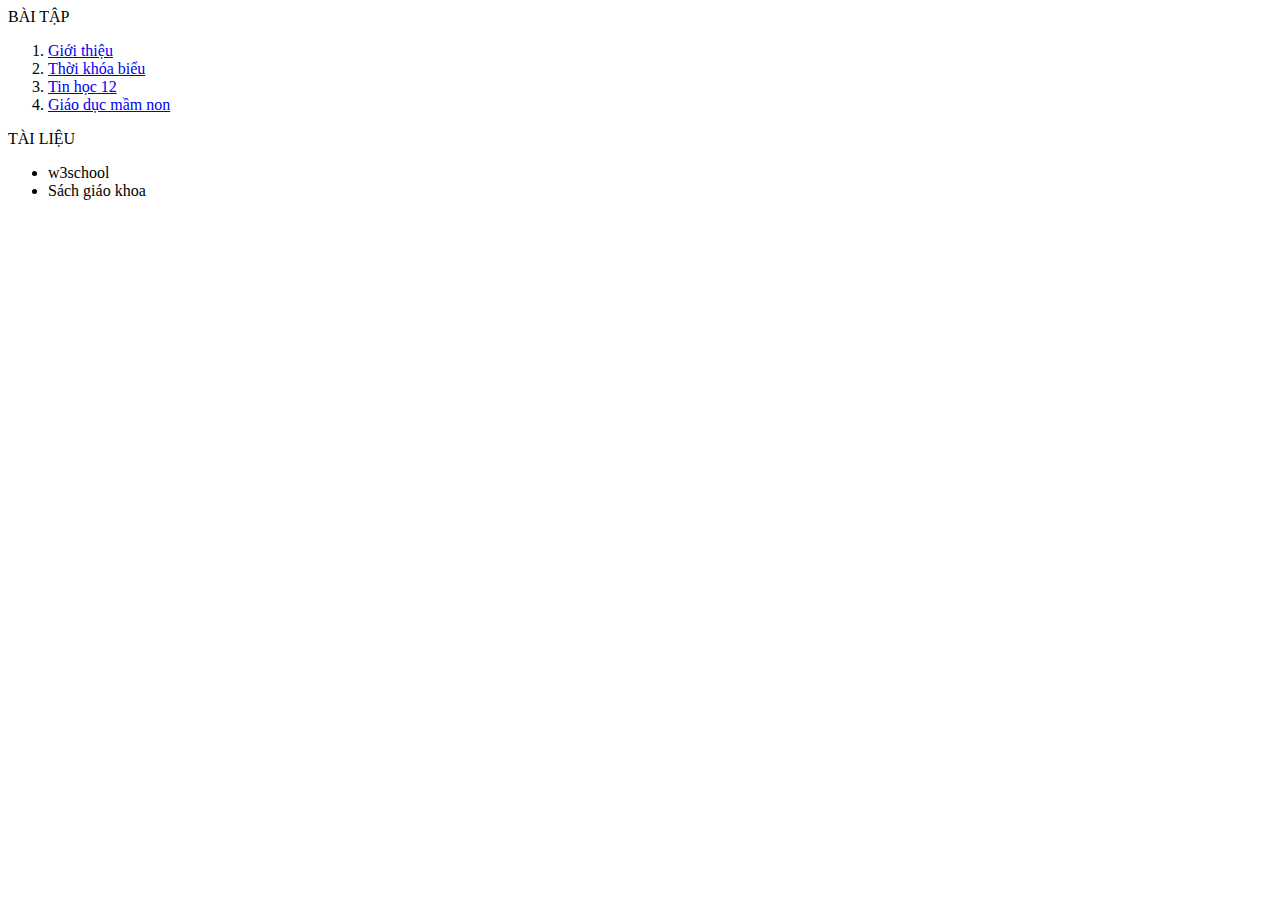
<file: list.html>
<html>
  <head>
    <meta charset="utf-8">
  </head>
  <body>
    BÀI TẬP
    <ol>
      <li> <a href="content/gioithieu.html" target="baocao"> Giới thiệu </a> </li>
      <li> <a href="content/tkb15.html" target="baocao"> Thời khóa biểu </a> </li>
      <li> <a href="content/tinhoc12.html" target="baocao"> Tin học 12 </a> </li>
      <li> <a href="content/job.html" target="baocao"> Giáo dục mầm non  </a> </li>
    </ol>
    TÀI LIỆU
    <ul>
      <li> w3school</li>
      <li> Sách giáo khoa</li>
    </ul>
  </body>
</html>
</file>
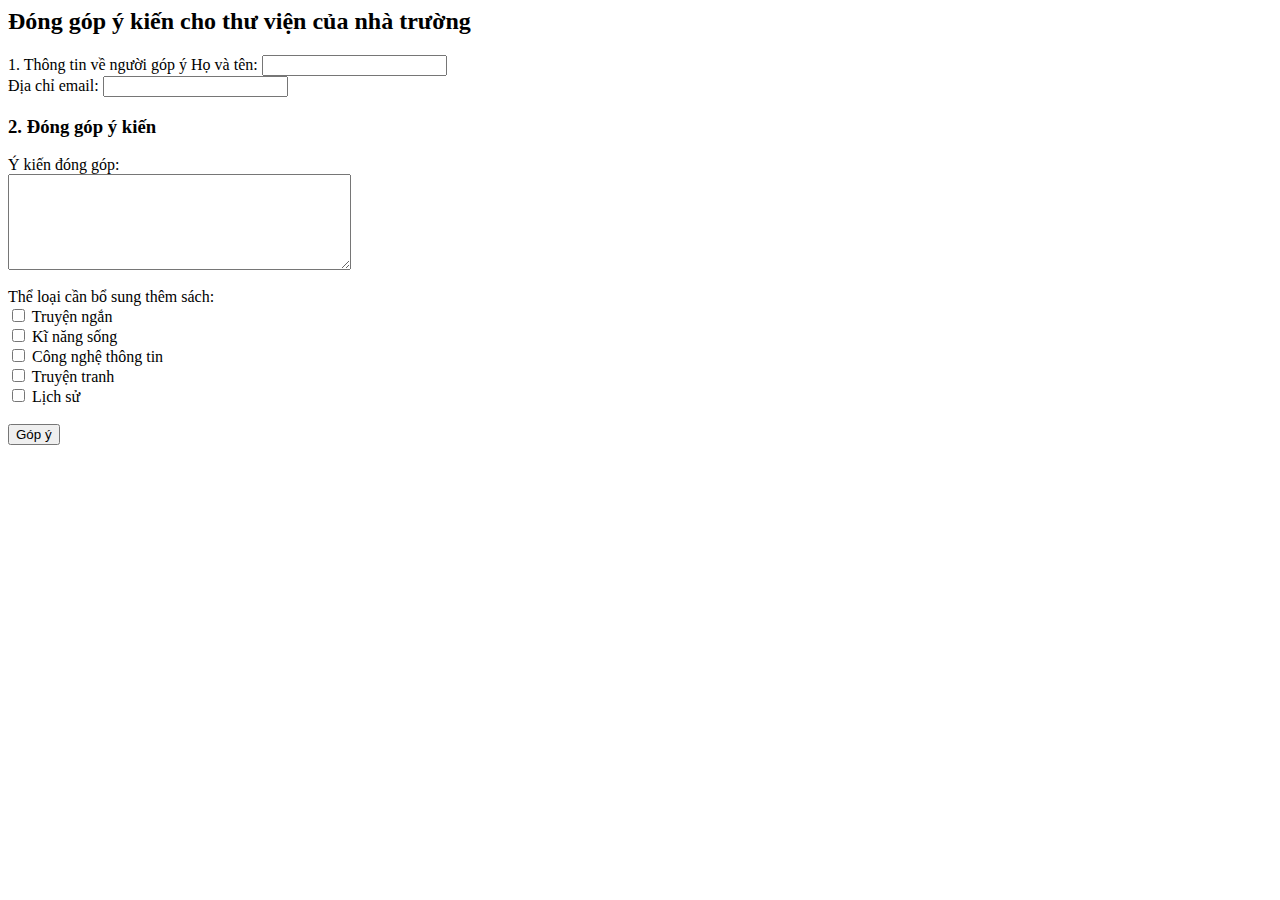
<file: content/Bai7-NV1.html>
<html>
<head>
    <meta charset="UTF-8">
    <title>Bai7-NV1</title>
</head>
<body>
    <h2>Đóng góp ý kiến cho thư viện của nhà trường</h2>
    <form action="Bai7-NV3.html" <h3>1. Thông tin về người góp ý</h3>
        <label>Họ và tên: <input type="text" name="txtTen"></label><br>
        <label>Địa chỉ email: <input type="email" name="txtEmail"></label>

        <h3>2. Đóng góp ý kiến</h3>
        <label>Ý kiến đóng góp:<br>
            <textarea name="txtComment" rows="6" cols="40"></textarea>
        </label><br><br>

        <label>Thể loại cần bổ sung thêm sách:</label><br>
        <input type="checkbox" name="chkTruyenNgan"> Truyện ngắn <br>
        <input type="checkbox" name="chkKiNang"> Kĩ năng sống <br>
        <input type="checkbox" name="chkCNTT"> Công nghệ thông tin <br>
        <input type="checkbox" name="chkTruyenTranh"> Truyện tranh <br>
        <input type="checkbox" name="chkLichSu"> Lịch sử <br><br>

        <input type="submit" name="cmd" value="Góp ý">
     </form>
</body>
</html>
</file>
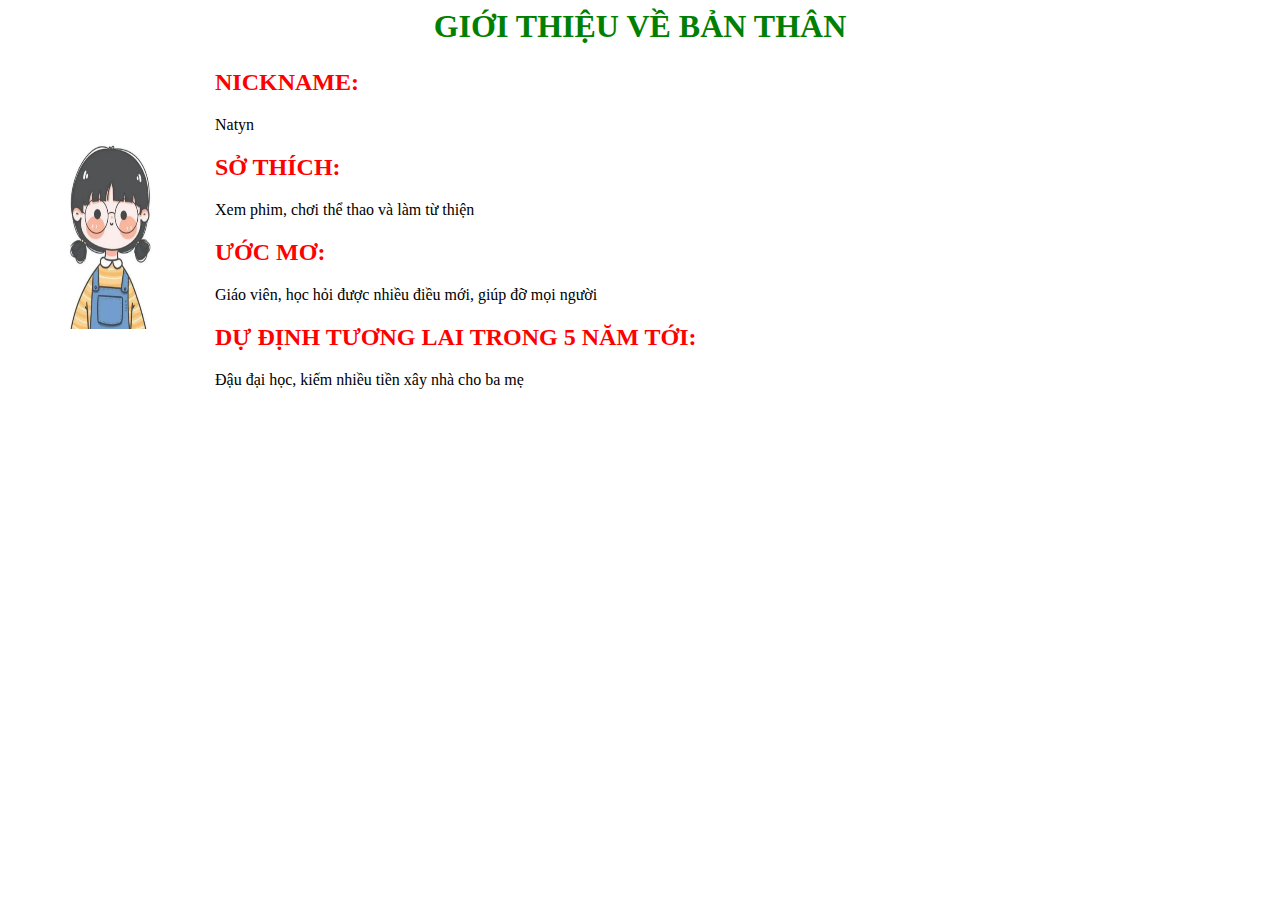
<file: content/gioithieu.html>
<html>
   <head>
      <meta charset="UTF-8">
      <style>
         h1 { color: green; text-align: center}
         h2 { color: red}
      </style>
   </head>
   <body>
      <h1> GIỚI THIỆU VỀ BẢN THÂN </h1>
      <table>
         <tr>
            <td>
                <img src="../image/anh 1.webp" width="200" height="200">
            </td>
            <td>
      <h2 > NICKNAME:</h2> Natyn
      <h2 > SỞ THÍCH:</h2> Xem phim, chơi thể thao và làm từ thiện
      <h2 > ƯỚC MƠ:</h2> Giáo viên, học hỏi được nhiều điều mới, giúp đỡ mọi người
      <h2 > DỰ ĐỊNH TƯƠNG LAI TRONG 5 NĂM TỚI:</h2> Đậu đại học, kiếm nhiều tiền xây nhà cho ba mẹ
            </td>
         </tr>
      </table>
   </body>
</html>
</file>
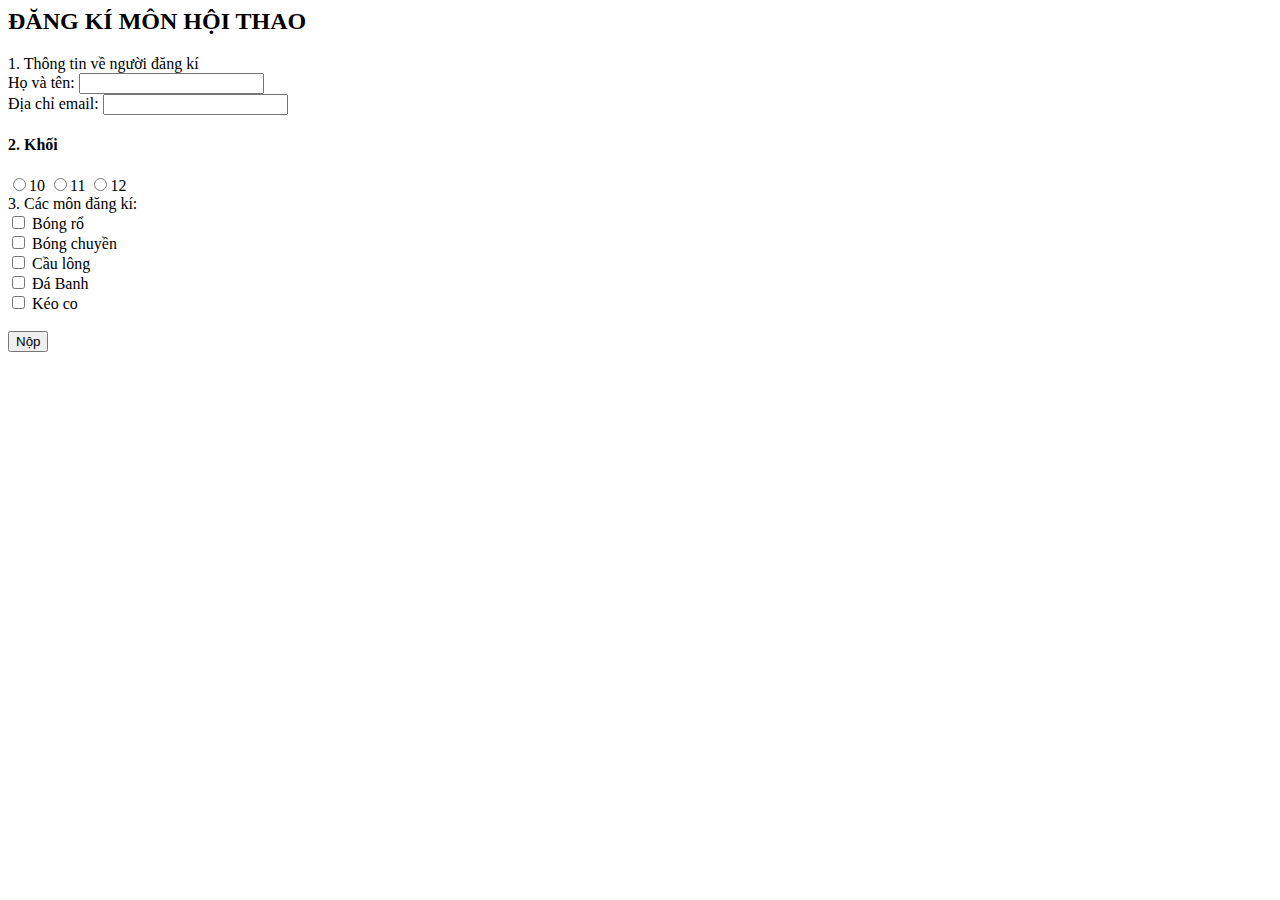
<file: content/hoithao.html>
<html>
<head>
    <meta charset="UTF-8">
    <title> Đăng kí hội thao </title>
</head>
<body>
    <h2> ĐĂNG KÍ MÔN HỘI THAO </h2>
    <form action="hoithaoph.html" <h3> 1. Thông tin về người đăng kí </h3><br>
        <label> Họ và tên: <input type="text" name="txtTen"></label><br>
        <label> Địa chỉ email: <input type="email" name="txtEmail"></label>
        <h4> 2. Khối </h4>
        <input type="radio" name="otpTime" value="S">10
        <input type="radio" name="otpTime" value="C">11
        <input type="radio" name="otpTime" value="T">12 <br>

        <label> 3. Các môn đăng kí: </label><br>
        <input type="checkbox" name="chkBongro"> Bóng rổ <br>
        <input type="checkbox" name="chkBongchuyen"> Bóng chuyền <br>
        <input type="checkbox" name="chkCaulong"> Cầu lông <br>
        <input type="checkbox" name="chkDaBanh"> Đá Banh <br>
        <input type="checkbox" name="chkKeoco"> Kéo co <br><br>

        <input type="submit" name="cmd" value="Nộp">
       
     </form>
</body>
</html>
</file>
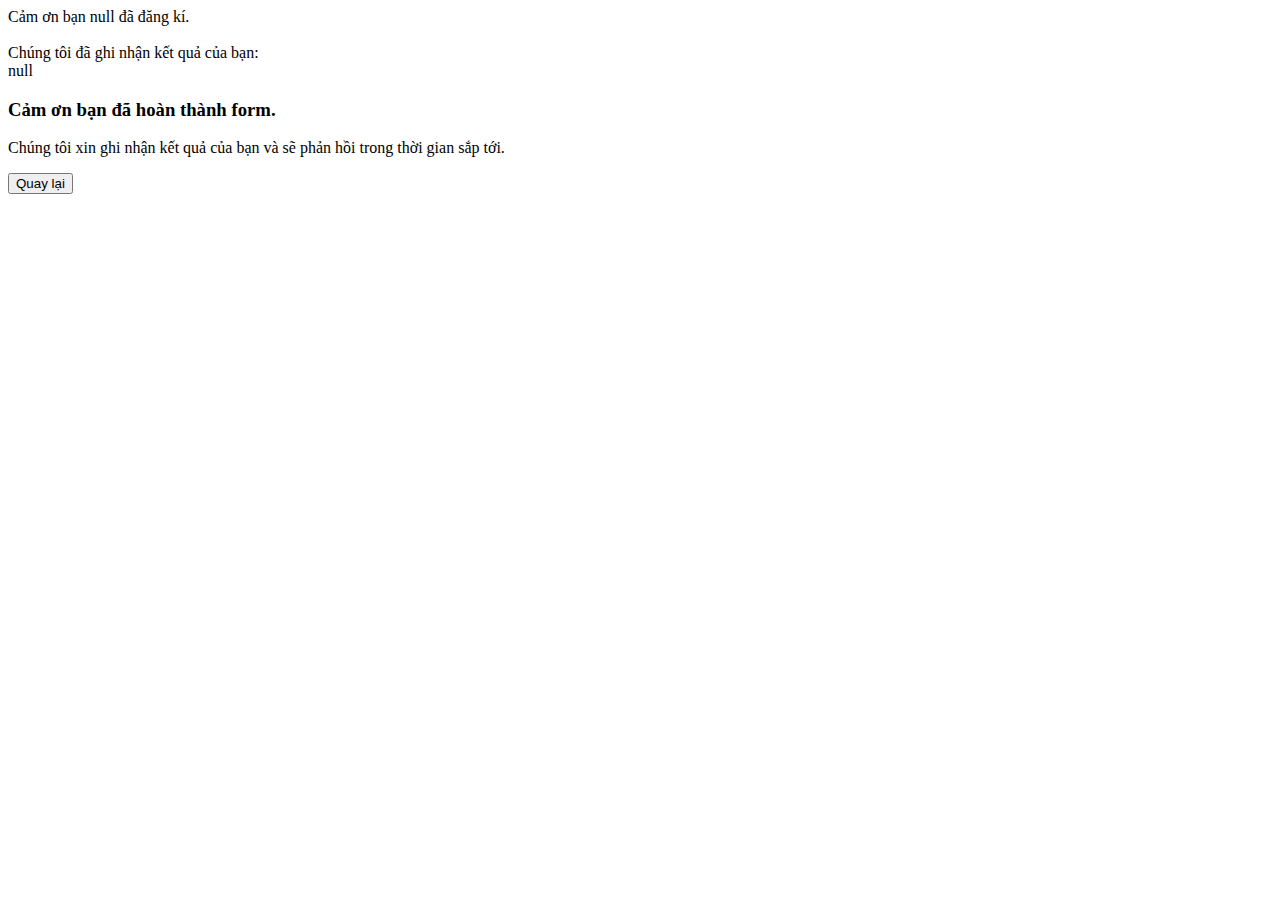
<file: content/hoithaoph.html>
<html>
  <head>
    <meta charset="UTF-8">
    <title> hoithaoph </title>
  </head>
  <body>
  <p id="kq"></p>
  <script>
    let pp = new URLSearchParams(window.location.search);
    let ten = pp.get("txtTen");
    let yk = pp.get("txtComment");
    document.getElementById("kq").innerHTML = "Cảm ơn bạn " + ten + " đã đăng kí. <br><br> Chúng tôi đã ghi nhận kết quả của bạn:<br>" + yk;
  </script>
    <form action="hoithao.html">
    <h3> Cảm ơn bạn đã hoàn thành form. </h3>
    <p> Chúng tôi xin ghi nhận kết quả của bạn và sẽ phản hồi trong thời gian sắp tới. </p>
    <input type="submit" name="cmd" value="Quay lại">
  </body>
</html>
</file>
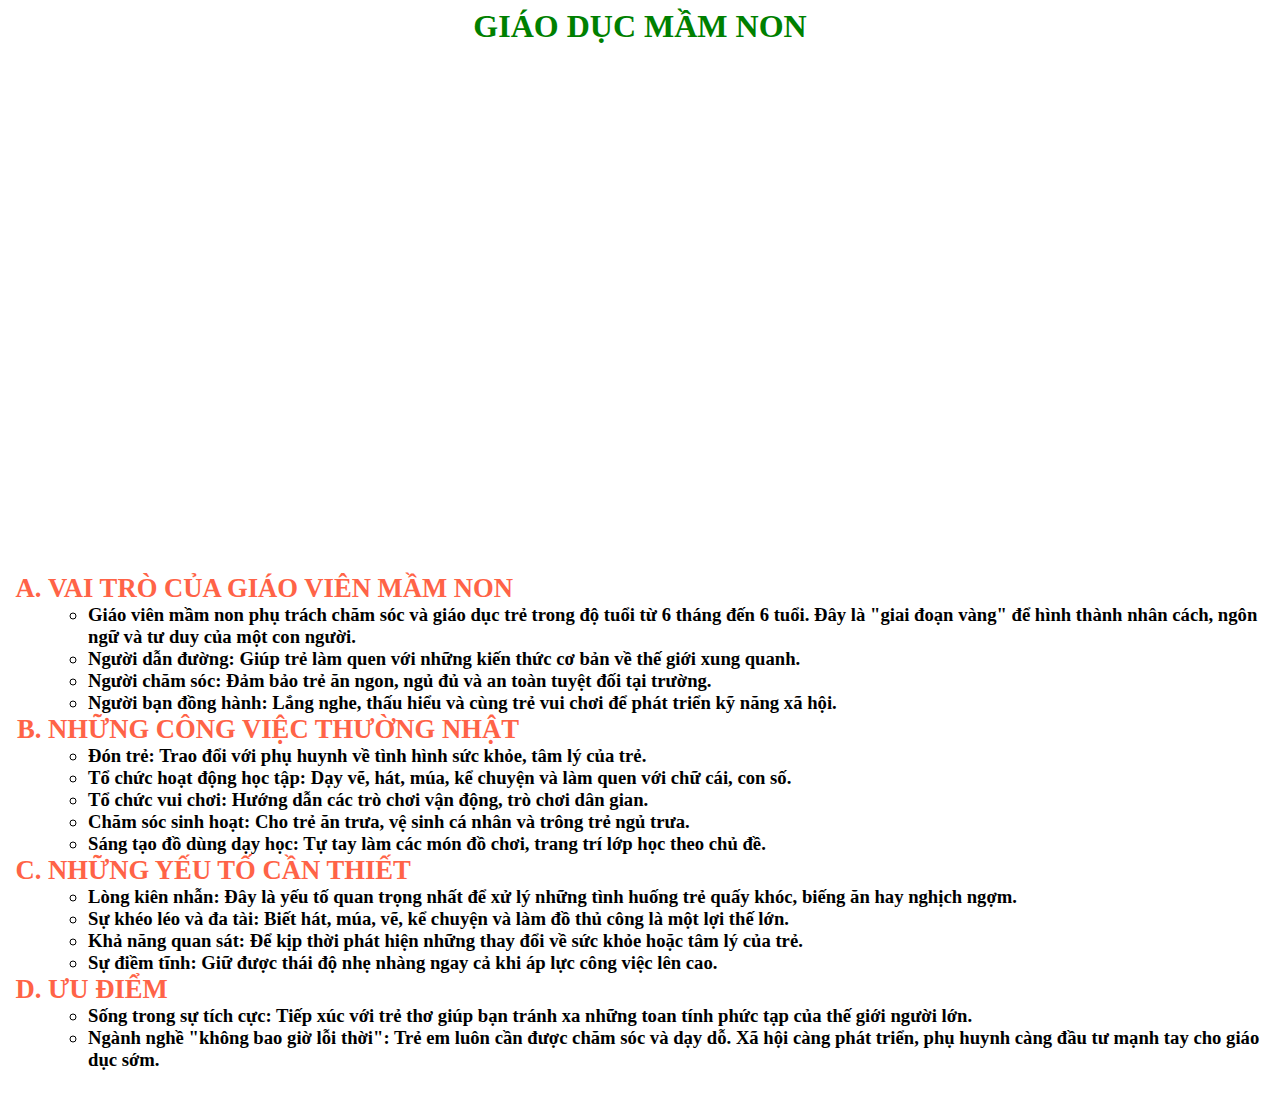
<file: content/job.html>
<html>
  <head> 
    <meta charset="UTF-8">
    <link rel="stylesheet" href="../style.css">
     <style>
         h1 { color: green; text-align: center}
      </style>
  </head>
    <body>
      <h1> GIÁO DỤC MẦM NON </h1> <iframe width="853" height="480" src="https://www.youtube.com/embed/5gmjT9vybYY" title="Khoa Giáo dục Mầm non - Trường Đại học Sư phạm Thành phố Hồ Chí Minh" frameborder="0" allow="accelerometer; autoplay; clipboard-write; encrypted-media; gyroscope; picture-in-picture; web-share" referrerpolicy="strict-origin-when-cross-origin" allowfullscreen></iframe>
      <ol type="A" class="tieude">
        <li > VAI TRÒ CỦA GIÁO VIÊN MẦM NON
          <ul class="noidung">
            <li> Giáo viên mầm non phụ trách chăm sóc và giáo dục trẻ trong độ tuổi từ 6 tháng đến 6 tuổi. Đây là "giai đoạn vàng" để hình thành nhân cách, ngôn ngữ và tư duy của một con người. </li>
            <li> Người dẫn đường: Giúp trẻ làm quen với những kiến thức cơ bản về thế giới xung quanh. </li>
            <li> Người chăm sóc: Đảm bảo trẻ ăn ngon, ngủ đủ và an toàn tuyệt đối tại trường. </li>
            <li> Người bạn đồng hành: Lắng nghe, thấu hiểu và cùng trẻ vui chơi để phát triển kỹ năng xã hội. </li>
          </ul>
        </li>
        <li > NHỮNG CÔNG VIỆC THƯỜNG NHẬT
          <ul class="noidung">
            <li> Đón trẻ: Trao đổi với phụ huynh về tình hình sức khỏe, tâm lý của trẻ. </li>
            <li> Tổ chức hoạt động học tập: Dạy vẽ, hát, múa, kể chuyện và làm quen với chữ cái, con số. </li>
            <li> Tổ chức vui chơi: Hướng dẫn các trò chơi vận động, trò chơi dân gian. </li>
            <li> Chăm sóc sinh hoạt: Cho trẻ ăn trưa, vệ sinh cá nhân và trông trẻ ngủ trưa. </li>
            <li> Sáng tạo đồ dùng dạy học: Tự tay làm các món đồ chơi, trang trí lớp học theo chủ đề. </li>
          </ul>  
        </li>
        <li > NHỮNG YẾU TỐ CẦN THIẾT
          <ul class="noidung">
            <li> Lòng kiên nhẫn: Đây là yếu tố quan trọng nhất để xử lý những tình huống trẻ quấy khóc, biếng ăn hay nghịch ngợm. </li>
            <li> Sự khéo léo và đa tài: Biết hát, múa, vẽ, kể chuyện và làm đồ thủ công là một lợi thế lớn. </li>
            <li> Khả năng quan sát: Để kịp thời phát hiện những thay đổi về sức khỏe hoặc tâm lý của trẻ. </li>
            <li> Sự điềm tĩnh: Giữ được thái độ nhẹ nhàng ngay cả khi áp lực công việc lên cao. </li>
          </ul>
        </li>  
          <li > ƯU ĐIỂM
            <ul class="noidung">
              <li> Sống trong sự tích cực: Tiếp xúc với trẻ thơ giúp bạn tránh xa những toan tính phức tạp của thế giới người lớn. </li>
              <li> Ngành nghề "không bao giờ lỗi thời": Trẻ em luôn cần được chăm sóc và dạy dỗ. Xã hội càng phát triển, phụ huynh càng đầu tư mạnh tay cho giáo dục sớm. </li>
            </ul>
          </li>
        </li>
      </ol>
    </body>
</html>
</file>
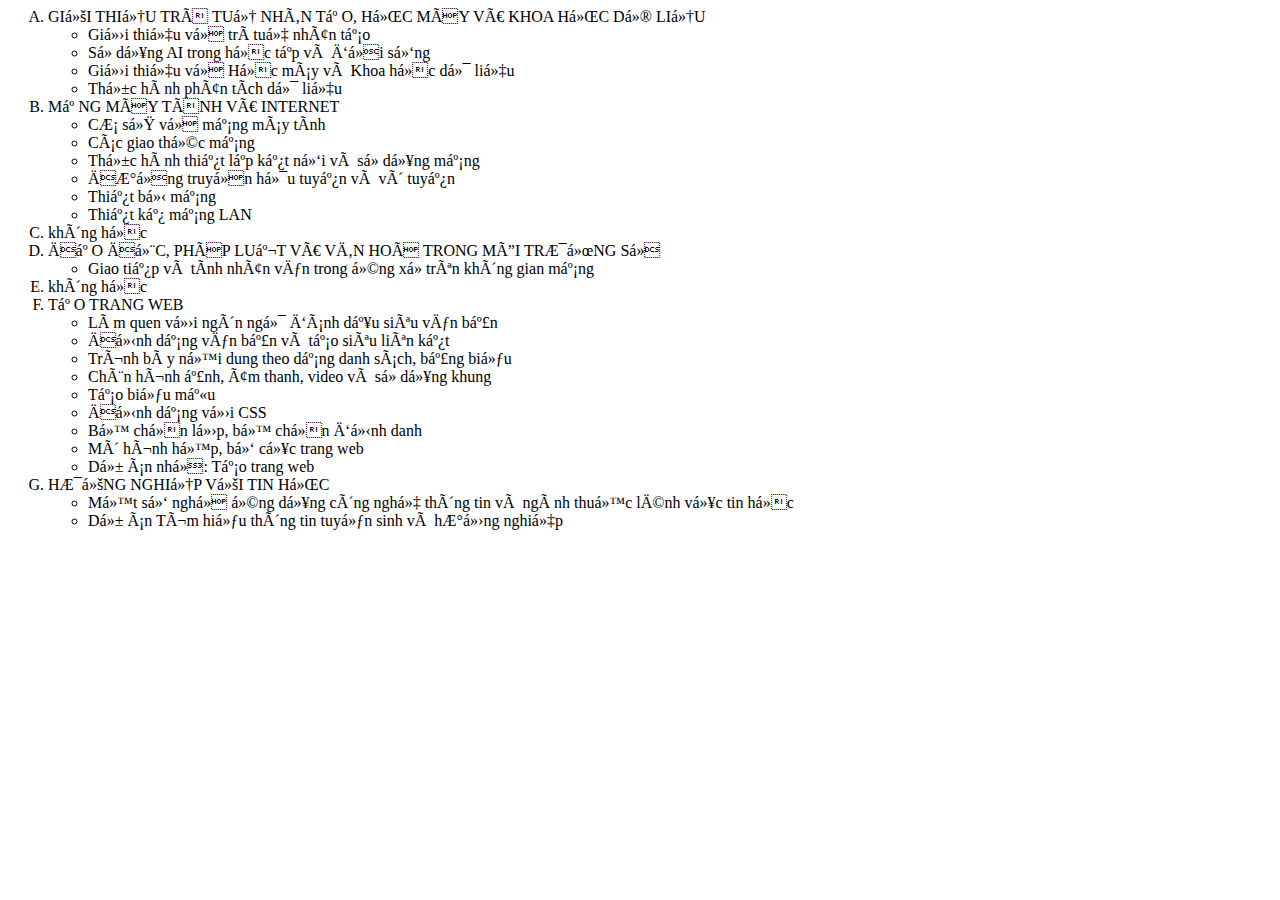
<file: content/tinhoc12.html>
<html>
  <head>
    <meta charset
  </head>
    <body>
      <ol type="A">
        <li>  GIỚI THIỆU TRÍ TUỆ NHÂN TẠO, HỌC MÁY VÀ KHOA HỌC DỮ LIỆU 
          <ul >
            <li> Giới thiệu về trí tuệ nhân tạo </li>
            <li> Sử dụng AI trong học tập và đời sống </li>
            <li> Giới thiệu về Học máy và Khoa học dữ liệu </li>
            <li> Thực hành phân tích dữ liệu </li>
          </ul>
        </li>
        <li> MẠNG MÁY TÍNH VÀ INTERNET
          <ul>
            <li> Cơ sở về mạng máy tính </li>
            <li> Các giao thức mạng </li>
            <li> Thực hành thiết lập kết nối và sử dụng mạng </li>
            <li> Đường truyền hữu tuyến và vô tuyến </li>
            <li> Thiết bị mạng </li>
            <li> Thiết kế mạng LAN </li>
          </ul>  
        </li>
        <li>  không học </li>
        <li> ĐẠO ĐỨC, PHÁP LUẬT VÀ VĂN HOÁ TRONG MÔI TRƯỜNG SỐ
          <ul>
            <li> Giao tiếp và tính nhân văn trong ứng xử trên không gian mạng </li>
          </ul>
        <li> không học </li>
        <li>  TẠO TRANG WEB
          <ul>
            <li> Làm quen với ngôn ngữ đánh dấu siêu văn bản </li>
            <li> Định dạng văn bản và tạo siêu liên kết </li>
            <li> Trình bày nội dung theo dạng danh sách, bảng biểu </li>
            <li> Chèn hình ảnh, âm thanh, video và sử dụng khung </li>
            <li> Tạo biểu mẫu </li>
            <li> Định dạng với CSS </li>
            <li> Bộ chọn lớp, bộ chọn định danh </li>
            <li> Mô hình hộp, bố cục trang web </li>
            <li> Dự án nhỏ: Tạo trang web </li>
          </ul>
        </li>  
          <li>  HƯỚNG NGHIỆP VỚI TIN HỌC
            <ul>
              <li> Một số nghề ứng dụng công nghệ thông tin và ngành thuộc lĩnh vục tin học </li>
              <li> Dự án Tìm hiểu thông tin tuyển sinh và hướng nghiệp </li>
            </ul>
          </li>
        </li>
      </ol>
    </body>
</html>
</file>
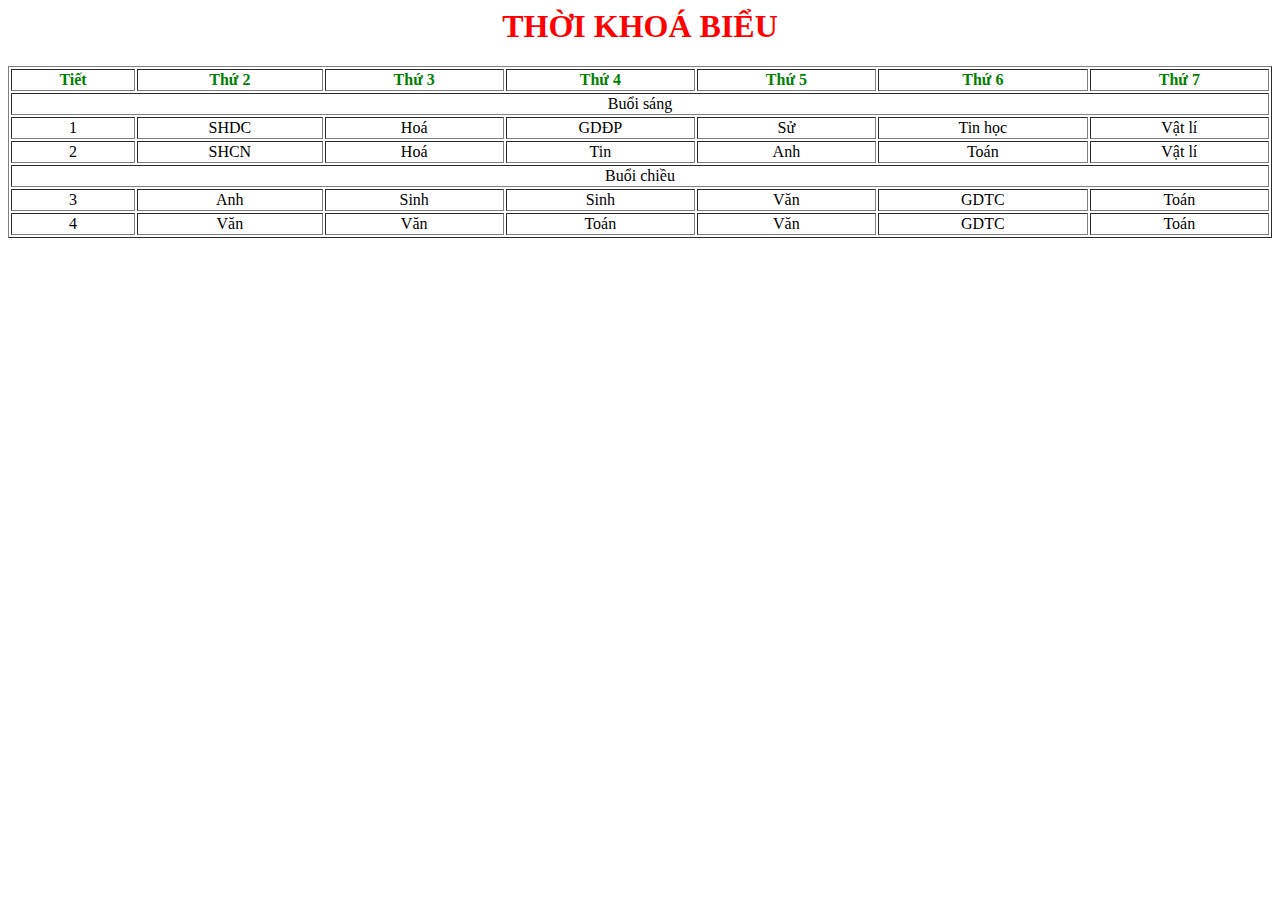
<file: content/tkb15.html>
<html>
  <head>
    <meta charset = "utf-8">
    <style>
      td {text-align: center}
      h1 {text-align: center; color:red}
      th {color: green}
    </style>
  </head>
  <body>
    <h1> THỜI KHOÁ BIỂU</h1>
    <table border="1" width="100%">
      <tr>
        <th> Tiết</th>
        <th> Thứ 2</th>
        <th> Thứ 3</th>
        <th> Thứ 4</th>
        <th> Thứ 5</th>
        <th> Thứ 6</th>
        <th> Thứ 7</th>
      </tr>
      <tr>
        <td colspan="7"> Buổi sáng</td> 
      </tr>
      <tr>
        <td>1</td> 
        <td> SHDC</td> 
        <td> Hoá</td>
        <td> GDĐP</td>
        <td> Sử</td>
        <td> Tin học</td>
        <td> Vật lí</td>
      </tr>
        <tr>
          <td>2</td>
          <td> SHCN</td>
          <td> Hoá</td>
          <td> Tin</td>
          <td> Anh</td>
          <td> Toán</td>
          <td> Vật lí</td>
        </tr>
      <tr>
        <td colspan="7">Buổi chiều</td> 
      </tr>
      <tr>
        <td>3</td>
        <td> Anh</td>
        <td> Sinh</td>
        <td> Sinh</td>
        <td> Văn</td>
        <td> GDTC</td>
        <td> Toán</td>
      </tr>
      <tr>
        <td>4</td>
        <td> Văn</td>
        <td> Văn</td>
        <td> Toán</td>
        <td> Văn</td>
        <td> GDTC</td>
        <td> Toán</td>
      </tr>
    </table>
  </body>
</html>
</file>
<file: style.css>
.container{
  display: flex;
  flex-direction: column;
  height: 100vh;
}
.header{
  flex:30%;
  background-color: lightgray;
}
.menu{
  flex: 25%;
  background-color: darkgray;
  display:flex;
  align-items: center;
}
.menu a{
  padding: 15px 20px;
  color: pink;
}
.menu hover{
  background-color: lightgray;
  color: black;
}
.content{
  flex: 40%;
  background-color: white;
}
.content iframe{
  flex: 1;
  border: none;
  width: 100%;
  height: 100%;
}
.footer{
  flex: 5%;
  background-color: lightgray;
}
h1 {
  color: green;
}
.tieude {
  color: tomato;
  font-weight: bold;
  font-size: 20pt;
}
.noidung {
  color: black;
  font-style: normal;
  font-size: 14pt;
}
</file>
